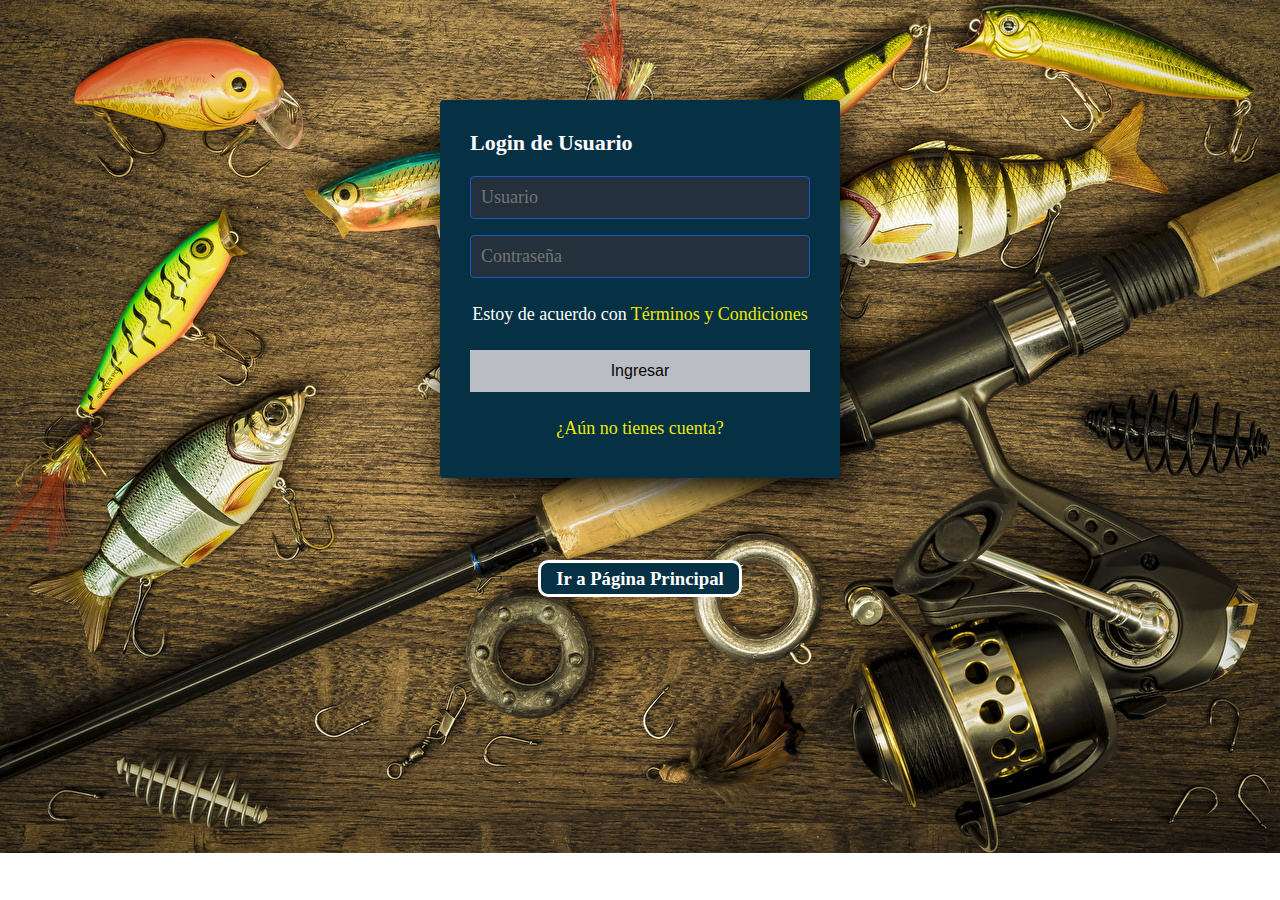
<file: Inicio_Sesion/sesion.html>
<!DOCTYPE html>
<html lang="en">
<head>
    <meta charset="UTF-8">
    <meta http-equiv="X-UA-Compatible" content="IE=edge">
    <meta name="viewport" content="width=device-width, initial-scale=1.0">
    <title>Inicio_Sesion</title>

    <!-- Hoja de estilos -->
    <link rel="stylesheet" href="../css/sesion.css">
</head>
<body> 
    <section class="form-login">
        <h4>Login de Usuario</h4>
        <input class="controls" type="text" name="usuario" id="usuario" placeholder="Usuario">
        <input class="controls" type="password" name="contrasena" id="contrasena" placeholder="Contraseña">
        <p class="acuerdo">Estoy de acuerdo con <a href="#">Términos y Condiciones</a></p>
        <input class="botons" type="submit" value="Ingresar">
        <p><a href="#">¿Aún no tienes cuenta?</a></p>
    </section>
    <div class="btn-principal"> <!-- <div class="container">-->
        <!-- <p class="principal"><a href="../index.html">Ir a Página Principal</a></p>-->   
        <h3 class="principal"><a href="../index.html">Ir a Página Principal</a></h3>
    </div>
</body>
</html>
</file>
<file: css/sesion.css>
* {
    margin: 0;
    padding: 0;
    box-sizing: border-box;
}

body {
   /* background-image: url("../assets/textura2.jpg");*/
    background-image: url("../assets/fondo7.jpg");
    background-repeat: no-repeat;
    background-size: cover;
}

.principal {
    text-align: center;
    margin-top: 90px;
    margin-bottom: 80px;
    font-family: 'calibri';
    
}

.principal a {
    color: white;
    text-decoration: none;
    text-align: center;
    background-color: #063044;
    padding: 5px 15px; 
    border-radius: 10px;
    border: solid;
}

.principal a:hover {
    color: #063044;
    text-decoration: none;
    background-color: rgb(236, 233, 11); 
}

.form-login {
    width: 400px;
 /*  background: #24303c;*/
    background: #063044;
    padding: 30px;
    margin: auto;
    margin-top: 100px;
    border-radius: 4px;
    font-family: 'calibri';
    color: white;
    box-shadow: 7px 13px 37px #000;
}

.form-login h4 {
    font-size: 22px;
    margin-bottom: 20px;
}

.controls {
    width: 100%;
    background: #24303c;
    padding: 10px;
    border-radius: 4px;
    margin-bottom: 16px;
    border: 1px solid #1f53c5;
    font-family: 'calibri';
    font-size: 18px;
    color: white;
}

.form-login p {
    height: 40px;
    text-align: center;
    font-size: 18px;
    line-height: 40px;
}

.form-login a {
    color: rgb(236, 233, 11);
    text-decoration: none;
}

.form-login a:hover {
    /*color: #ffee02;*/
    text-decoration: underline; 
}

.form-login .botons {
    width: 100%;
    background: #bbbdc4;
    border: none;
    padding: 12px;
    color: rgb(7, 7, 7);
    margin: 16px 0;
    font-size: 16px;

}

.botons:hover {
    background-color: rgb(15, 78, 107);
    color: #ffee02;
}

/*responsive design*/
@media screen and (min-width:400px) and (max-width:880px){

    .principal {
        text-align: center;
        margin-top: 90px;
        margin-bottom: 80px;
        font-family: 'calibri';
        
    }
    
    .principal a {
        color: white;
        text-decoration: none;
        text-align: center;
        background-color: #063044;
        padding: 5px 15px; 
        border-radius: 10px;
        border: solid;
    }
    
    .principal a:hover {
        color: #063044;
        text-decoration: none;
        background-color: rgb(236, 233, 11); 
    }
    
    .form-login {
        width: 300px;
     /*  background: #24303c;*/
        background: #063044;
        padding: 30px;
        margin: auto;
        margin-top: 100px;
        border-radius: 4px;
        font-family: 'calibri';
        color: white;
        box-shadow: 7px 13px 37px #000;
    }
    
    .form-login h4 {
        font-size: 22px;
        margin-bottom: 20px;
    }
    
    .controls {
        width: 100%;
        background: #24303c;
        padding: 10px;
        border-radius: 4px;
        margin-bottom: 16px;
        border: 1px solid #1f53c5;
        font-family: 'calibri';
        font-size: 18px;
        color: white;
    }
    
    .form-login p {
        height: 40px;
        text-align: center;
        font-size: 18px;
        line-height: 40px;
    }
    
    .form-login a {
        color: rgb(236, 233, 11);
        text-decoration: none;
    }
    
    .form-login a:hover {
        /*color: #ffee02;*/
        text-decoration: underline; 
    }
    
    .form-login .botons {
        width: 100%;
        background: #bbbdc4;
        border: none;
        padding: 12px;
        color: rgb(7, 7, 7);
        margin: 16px 0;
        font-size: 16px;
    
    }
    
    .botons:hover {
        background-color: rgb(15, 78, 107);
        color: #ffee02;
    }

    .acuerdo {
        margin-bottom: 40px;
    }
}
</file>
